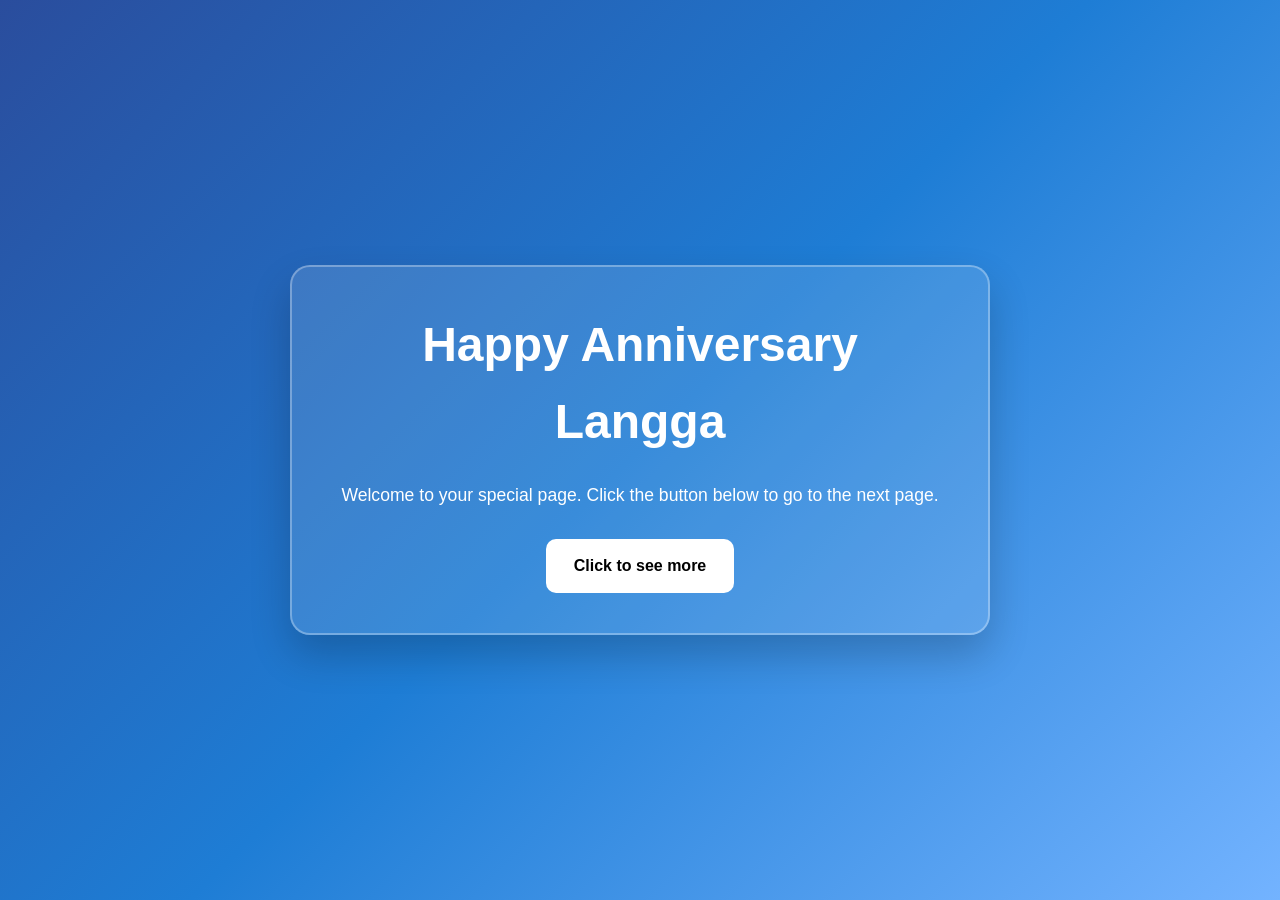
<file: index.html>
<!DOCTYPE html>
<html lang="en">
    <head>
        <meta charset="utf-8">
        <meta name="viewport" content="width=device-width, initial-scale=1.0">
        <title>Welcome</title>
        <link rel="stylesheet" href="style.css">
    </head>
    <body class="welcome-page">
        <audio autoplay loop preload="auto" aria-label="Background music">
            <source src="./wefellinloveinoctober(mp3.pm).mp3" type="audio/mpeg">
            Your browser does not support the audio element.
        </audio>

        <main class="welcome-card">
            <h1>Happy Anniversary Langga</h1>
            <p>Welcome to your special page. Click the button below to go to the next page.</p>
            <div class="welcome-actions">
                <a class="continue-link" href="./nextpage.html">Click to see more</a>
            </div>
        </main>
    </body>
</html>
</file>
<file: style.css>
:root {
    --bg-dark: #090712;
    --bg-panel: rgba(255,255,255,0.06);
    --line: rgba(255,255,255,0.14);
    --text: #f3f2ff;
    --muted: #d9d6ff;
    --pink: #ff8ec7;
    --purple: #8c72ff;
    --blue: #72b8ff;
}

* {
    box-sizing: border-box;
}

body {
    margin: 0;
    min-height: 100vh;
    background:
        linear-gradient(rgba(9, 7, 18, 0.55), rgba(9, 7, 18, 0.8)),
        radial-gradient(circle at top, rgba(255, 150, 192, 0.18), transparent 35%),
        radial-gradient(circle at bottom right, rgba(144, 81, 255, 0.18), transparent 30%),
        url('./image/imbg1.jpg') center/cover no-repeat fixed,
        var(--bg-dark);
    color: var(--text);
    font-family: 'Segoe UI', Tahoma, Geneva, Verdana, sans-serif;
    line-height: 1.6;
}

.page-wrapper {
    max-width: 1100px;
    margin: 0 auto;
    padding: 48px 24px 60px;
}

.topbar {
    display: flex;
    justify-content: center;
    gap: 14px;
    flex-wrap: wrap;
    margin-bottom: 28px;
}

.tab-button {
    border: 1px solid var(--line);
    background: rgba(255,255,255,0.04);
    color: var(--text);
    padding: 12px 22px;
    border-radius: 999px;
    cursor: pointer;
    font-size: 0.98rem;
    font-weight: 700;
    transition: all 0.2s ease;
}

.tab-button.active {
    background: linear-gradient(135deg, var(--pink), var(--purple), var(--blue));
    color: #fff;
    box-shadow: 0 14px 28px rgba(140, 114, 255, 0.35);
}

.tab-panel {
    display: none;
    animation: fadeIn 0.35s ease;
}

.tab-panel.active {
    display: block;
}

@keyframes fadeIn {
    from { opacity: 0; transform: translateY(8px); }
    to { opacity: 1; transform: translateY(0); }
}

.hero {
    text-align: center;
    padding: 26px 18px 18px;
}

.hero h1 {
    margin: 0;
    font-size: clamp(2.4rem, 5vw, 4rem);
    letter-spacing: 0.08em;
}

.hero p {
    margin: 16px auto 0;
    max-width: 760px;
    font-size: 1.05rem;
    line-height: 1.8;
    color: var(--muted);
}

.story-layout {
    display: grid;
    grid-template-columns: 1.4fr 1fr;
    gap: 22px;
    margin-top: 30px;
}

.story-photo {
    position: relative;
    min-height: 360px;
    border-radius: 24px;
    overflow: hidden;
    border: 1px solid var(--line);
    box-shadow: 0 20px 40px rgba(0,0,0,0.25);
    cursor: pointer;
}

.story-photo img {
    display: block;
    width: 100%;
    height: 100%;
    object-fit: cover;
    transition: transform 0.3s ease;
}

.story-photo:hover img {
    transform: scale(1.03);
}

.story-photo.img-fallback::before,
.pic-box.img-fallback::before {
    content: "Image unavailable";
    position: absolute;
    inset: 0;
    display: grid;
    place-items: center;
    background: linear-gradient(135deg, rgba(255, 142, 199, 0.3), rgba(140, 114, 255, 0.3));
    color: #fff;
    font-weight: 700;
    letter-spacing: 0.04em;
}

.story-card {
    background: var(--bg-panel);
    border: 1px solid var(--line);
    border-radius: 24px;
    padding: 30px 24px;
    box-shadow: 0 14px 28px rgba(0,0,0,0.2);
}

.story-card h3 {
    margin-top: 0;
    margin-bottom: 12px;
    font-size: 1.5rem;
}

.story-card p {
    margin: 0 0 28px;
    color: var(--muted);
    line-height: 1.8;
}

.story-card p:last-child {
    margin-bottom: 0;
}

.clickable {
    cursor: pointer;
}

.story-label {
    position: absolute;
    left: 16px;
    bottom: 16px;
    padding: 10px 16px;
    border-radius: 999px;
    background: rgba(0,0,0,0.55);
    color: #fff;
    font-size: 0.9rem;
}

.message-box {
    background: var(--bg-panel);
    border: 1px solid var(--line);
    border-radius: 24px;
    padding: 28px;
    margin-top: 20px;
    line-height: 1.9;
    color: var(--muted);
    box-shadow: 0 16px 32px rgba(0,0,0,0.2);
}

.message-box h2 {
    margin-top: 0;
    color: var(--text);
    font-size: 2rem;
}

.gallery-grid {
    display: grid;
    grid-template-columns: repeat(3, minmax(0, 1fr));
    gap: 22px;
}

.pic-box {
    position: relative;
    min-height: 220px;
    aspect-ratio: 1 / 1;
    background: rgba(255,255,255,0.05);
    border: 1px solid var(--line);
    border-radius: 24px;
    overflow: hidden;
    box-shadow: 0 24px 50px rgba(0, 0, 0, 0.35);
    transition: transform 0.25s ease, border-color 0.25s ease;
    display: flex;
    align-items: center;
    justify-content: center;
    cursor: pointer;
}

.pic-box:hover {
    transform: translateY(-6px);
    border-color: rgba(255,255,255,0.25);
}

.pic-box img {
    display: block;
    width: 100%;
    height: 100%;
    object-fit: cover;
    background: linear-gradient(135deg, rgba(255, 255, 255, 0.08), rgba(255, 255, 255, 0.02));
}

.pic-box.empty {
    padding: 20px;
    text-align: center;
}

.pic-box.empty span {
    color: #b8b5d4;
    font-size: 0.98rem;
    line-height: 1.6;
}

.actions {
    text-align: center;
    margin-top: 30px;
}

.back-link {
    display: inline-block;
    padding: 14px 28px;
    background: #f3f2ff;
    color: #111;
    text-decoration: none;
    border-radius: 999px;
    font-weight: 700;
}

.image-modal {
    position: fixed;
    inset: 0;
    display: none;
    align-items: center;
    justify-content: center;
    background: rgba(0,0,0,0.8);
    padding: 24px;
    z-index: 1000;
}

.image-modal.active {
    display: flex;
}

.modal-content {
    position: relative;
    max-width: 85vw;
    max-height: 85vh;
    border-radius: 20px;
    overflow: hidden;
    background: #000;
    box-shadow: 0 30px 60px rgba(0,0,0,0.4);
}

.modal-content img {
    display: block;
    width: 100%;
    height: auto;
    max-height: 85vh;
    object-fit: contain;
}

.close-modal {
    position: absolute;
    top: 12px;
    right: 12px;
    width: 38px;
    height: 38px;
    border: none;
    border-radius: 50%;
    font-size: 1.4rem;
    cursor: pointer;
    background: rgba(255,255,255,0.9);
    color: #111;
}

@media (max-width: 900px) {
    .story-layout,
    .gallery-grid {
        grid-template-columns: repeat(2, minmax(0, 1fr));
    }
}

@media (max-width: 630px) {
    .page-wrapper {
        padding: 32px 16px 48px;
    }
    .story-layout,
    .gallery-grid {
        grid-template-columns: 1fr;
    }
}

.welcome-page {
    min-height: 100vh;
    display: flex;
    justify-content: center;
    align-items: center;
    background: linear-gradient(135deg, #2a4d9d, #1e7dd5, #73b3ff);
    text-align: center;
}

.welcome-card {
    max-width: 700px;
    padding: 40px;
    background: rgba(255, 255, 255, 0.12);
    border: 2px solid rgba(255, 255, 255, 0.3);
    border-radius: 20px;
    box-shadow: 0 20px 40px rgba(0, 0, 0, 0.2);
}

.welcome-card h1 {
    font-size: 3rem;
    margin: 0 0 20px;
    color: #fff;
}

.welcome-card p {
    font-size: 1.1rem;
    margin: 0 0 30px;
    line-height: 1.6;
    color: #fff;
}

.welcome-actions {
    display: flex;
    justify-content: center;
    gap: 16px;
    flex-wrap: wrap;
}

.continue-link {
    display: inline-block;
    padding: 14px 28px;
    background: #ffffff;
    color: #000;
    text-decoration: none;
    border-radius: 10px;
    font-weight: bold;
    transition: transform 0.2s ease, box-shadow 0.2s ease;
}

.continue-link:hover {
    transform: translateY(-2px);
    box-shadow: 0 10px 20px rgba(0, 0, 0, 0.15);
}

.page-nav {
    position: fixed;
    top: 20px;
    left: 20px;
    z-index: 10;
}

.nav-link {
    display: inline-block;
    padding: 10px 16px;
    color: #ffffff;
    background: rgba(0, 0, 0, 0.55);
    text-decoration: none;
    border-radius: 999px;
    border: 1px solid rgba(255, 255, 255, 0.16);
    transition: background 0.2s ease, transform 0.2s ease;
}

.nav-link:hover {
    background: rgba(255, 255, 255, 0.15);
    transform: translateY(-1px);
}

.hero {
    max-width: 860px;
    margin: 0 auto 40px;
    padding: 32px 24px;
    text-align: center;
    background: rgba(255, 255, 255, 0.08);
    border: 1px solid rgba(255, 255, 255, 0.16);
    border-radius: 24px;
    backdrop-filter: blur(10px);
}

.hero-title {
    margin: 0 0 16px;
    font-size: clamp(2.5rem, 4vw, 4rem);
    letter-spacing: 0.06em;
}

.hero-subtitle {
    margin: 0;
    font-size: 1.05rem;
    line-height: 1.8;
    color: #e9e9ff;
}

.container {
    max-width: 980px;
    margin: 0 auto;
    display: grid;
    grid-template-columns: 1.2fr 1fr;
    grid-template-areas:
        "top-left top-right"
        "bottom-left bottom-right"
        "button button";
    gap: 26px;
}

.box {
    min-height: 320px;
    border-radius: 24px;
    overflow: hidden;
    box-shadow: 0 26px 60px rgba(0, 0, 0, 0.35);
    border: 1px solid rgba(255, 255, 255, 0.14);
    background: rgba(255, 255, 255, 0.06);
}

.image-card {
    position: relative;
    width: 100%;
    height: 100%;
}

.image-card img {
    width: 100%;
    height: 100%;
    object-fit: cover;
    display: block;
}

.card-label {
    position: absolute;
    left: 16px;
    bottom: 16px;
    padding: 10px 16px;
    background: rgba(0, 0, 0, 0.6);
    border-radius: 999px;
    color: #fff;
    font-size: 0.95rem;
    letter-spacing: 0.02em;
}

.box-top-left {
    grid-area: top-left;
}

.box-bottom-right {
    grid-area: bottom-right;
}

.text {
    color: #f4f4ff;
    background: rgba(23, 23, 60, 0.90);
    padding: 28px;
    border-radius: 24px;
    box-shadow: 0 20px 40px rgba(0, 0, 0, 0.25);
    font-size: 1rem;
    line-height: 1.8;
    text-align: left;
}

.text h2 {
    margin-top: 0;
    margin-bottom: 16px;
    font-size: 1.5rem;
    letter-spacing: 0.03em;
}

.text-top-right {
    grid-area: top-right;
}

.text-bottom-left {
    grid-area: bottom-left;
}

.text-bottom {
    grid-area: button;
}

.button {
    grid-area: button;
    width: fit-content;
    margin: 0 auto;
    padding: 16px 32px;
    font-size: 1rem;
    font-weight: 700;
    border: none;
    border-radius: 999px;
    cursor: pointer;
    background: linear-gradient(135deg, #ff95b7, #9051ff);
    color: #ffffff;
    box-shadow: 0 16px 30px rgba(255, 149, 183, 0.3);
    transition: transform 0.2s ease, box-shadow 0.2s ease;
}

.button:hover {
    transform: translateY(-2px);
    box-shadow: 0 22px 38px rgba(255, 149, 183, 0.35);
}

@media (max-width: 860px) {
    .container {
        grid-template-columns: 1fr;
        grid-template-areas:
            "top-left"
            "top-right"
            "bottom-left"
            "bottom-right"
            "button";
    }
}

@media (max-width: 520px) {
    body {
        padding: 20px 14px;
    }
    .hero {
        padding: 26px 18px;
    }
    .text,
    .box {
        min-height: 200px;
    }
}
</file>
